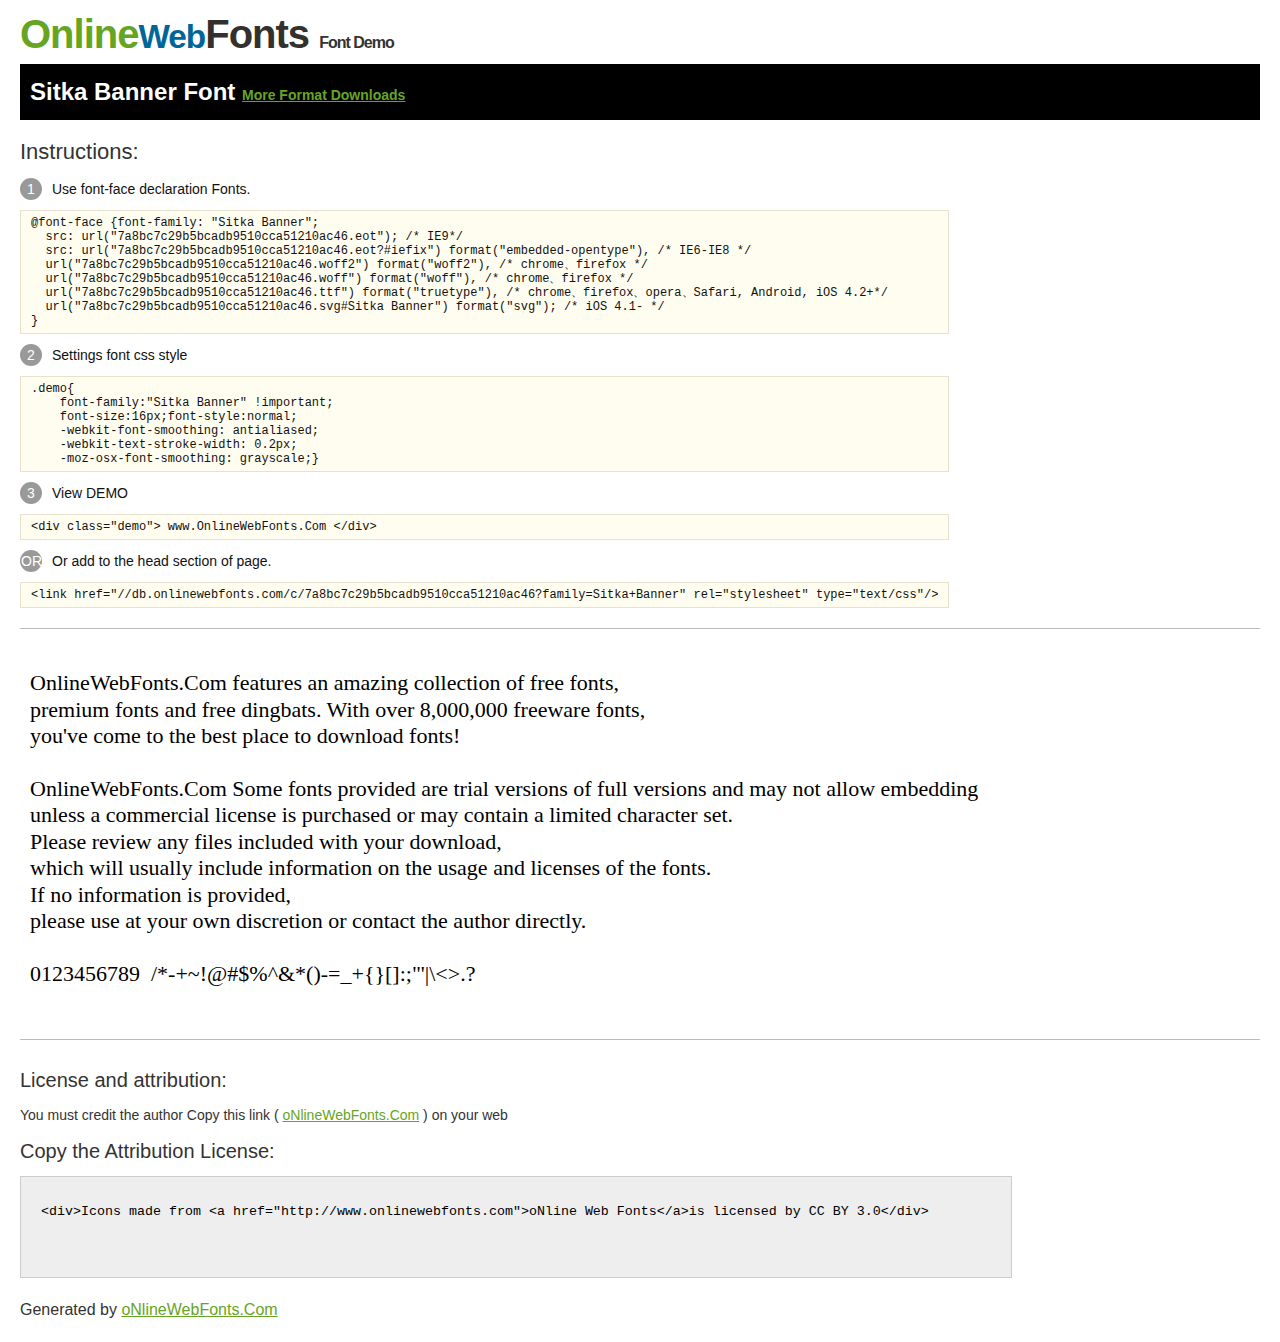
<file: final progect/@font-face/Demo.html>
<!DOCTYPE html>
<html>
<head>
<meta charset="utf-8"/>
<title>Sitka Banner Font - OnlineWebFonts.COM</title>
<style type="text/css">
@font-face {font-family: "Sitka Banner";
  src: url("7a8bc7c29b5bcadb9510cca51210ac46.eot"); /* IE9*/
  src: url("7a8bc7c29b5bcadb9510cca51210ac46.eot?#iefix") format("embedded-opentype"), /* IE6-IE8 */
  url("7a8bc7c29b5bcadb9510cca51210ac46.woff2") format("woff2"), /* chrome、firefox */
  url("7a8bc7c29b5bcadb9510cca51210ac46.woff") format("woff"), /* chrome、firefox */
  url("7a8bc7c29b5bcadb9510cca51210ac46.ttf") format("truetype"), /* chrome、firefox、opera、Safari, Android, iOS 4.2+*/
  url("7a8bc7c29b5bcadb9510cca51210ac46.svg#Sitka Banner") format("svg"); /* iOS 4.1- */
}
*{margin:0;padding:0;list-style:none;}pre{border:solid 1px #e7e1cd;background-color:#fffdef;overflow:auto;font-size:12px;line-height:14px;margin-top:10px;margin-right:0;margin-bottom:10px;margin-left:0;padding-top:5px;padding-right:10px;padding-bottom:5px;padding-left:10px;}.demo pre{color:#000;line-height: 1.2em;font-family:"Sitka Banner"!important;font-size:22px;background-color:#FFF;border-top-width:0px;border-right-width:0px;border-bottom-width:0px;border-left-width:0px;}body{font-family:sans-serif;line-height:1.5;font-size:16px;padding:20px;color:#333;}:hover,:before,:after{-webkit-transition:all 0.1s ease-in;-moz-transition:all 0.1s ease-in;-ms-transition:all 0.1s ease-in;-o-transition:all 0.1s ease-in;transition:all 0.1s ease-in;}*{-moz-box-sizing:border-box;-webkit-box-sizing:border-box;box-sizing:border-box;margin:0;padding:0;}a{color:#66A523;}h1.logo{font-size:40px;letter-spacing:-1px;margin-top:-16px;}h1.logo strong{font-size:16px;font-family:sans-serif;color:#333;}h1.logo a{color:#34302d;text-decoration:none;}h1.logo a span{color:#66A523;}h1.logo a small{color:#006699;}.info{float:left;font-size:14px;margin-top:15px;}.info ul{margin-left:0px;color:#111;margin-bottom:20px;}.info .exs{font-size:12px;color:#666;margin-left:35px;display:block;}.info ul li{margin-top:10px;list-style:none;}.info .numno{color:#fff;border-radius:20px;padding:1px;display:inline-block;width:22px;height:22px;text-align:center;margin-right:10px;background-color:#999999;}.info ul strong{font-weight:normal;color:#000;}.info .inst{font-size:22px;margin-bottom:10px;}.demo{float:left;width:100%;height:auto;border-top-width:1px;border-top-style:solid;border-top-color:#bbb;border-bottom-width:1px;border-bottom-style:solid;border-bottom-color:#bbb;padding-bottom:10px;}.demo .demo_svg{float:left;height:auto;width:100px;margin-right:5px;margin-left:5px;margin-bottom:10px;}.demo .demo_svg i{float:left;height:80px;width:80px;text-align:center;font-size:40px;margin-left:10px;line-height:80px;color:#777;}.demo .demo_svg .code{float:left;height:20px;width:100%;overflow:hidden;text-align:center;line-height:20px;font-size:11px;color:#666;}.demo .demo_svg .txt{float:left;height:20px;width:100%;font-size:11px;text-align:center;white-space:nowrap;overflow:hidden;line-height:20px;}.demo .demo_svg:hover i{font-size:60px;color:#333;}.by{padding-top:15px;float:left;width:100%;margin-top:10px;margin-right:0;margin-bottom:10px;margin-left:0;}.by{margin-bottom:10px;font-size:20px;}.by .attr{font-size:14px;color:#333;padding-top:10px;padding-bottom:10px;}textarea{width:80%;height:auto;border:1px solid #CCC;resize:none;background:#EEE;padding:20px;float:left;margin-top:10px;line-height:30px;}#footer{float:left;width:100%;margin-top:10px;padding-bottom:20px;}h2{background-color:#000;padding-top:10px;padding-bottom:10px;padding-left:10px;color:#FFF;}
</style>
</head>
<body>
<h1 class="logo"> <a href="http://www.onlinewebfonts.com/"> <span>Online</span><small>Web</small>Fonts</a> <strong>Font Demo</strong></h1>
<h2>
Sitka Banner Font <a style="font-size:14px;" href="http://www.onlinewebfonts.com/download/7a8bc7c29b5bcadb9510cca51210ac46" target="_blank">More Format Downloads</a></h2>
<div class="info">
  <div class="inst">Instructions:</div>
  <ul>
    <li>
      <p> <span class="numno">1</span>Use font-face declaration Fonts.<br />
        <span class="exs">
        <pre>
@font-face {font-family: "Sitka Banner";
  src: url("7a8bc7c29b5bcadb9510cca51210ac46.eot"); /* IE9*/
  src: url("7a8bc7c29b5bcadb9510cca51210ac46.eot?#iefix") format("embedded-opentype"), /* IE6-IE8 */
  url("7a8bc7c29b5bcadb9510cca51210ac46.woff2") format("woff2"), /* chrome、firefox */
  url("7a8bc7c29b5bcadb9510cca51210ac46.woff") format("woff"), /* chrome、firefox */
  url("7a8bc7c29b5bcadb9510cca51210ac46.ttf") format("truetype"), /* chrome、firefox、opera、Safari, Android, iOS 4.2+*/
  url("7a8bc7c29b5bcadb9510cca51210ac46.svg#Sitka Banner") format("svg"); /* iOS 4.1- */
}
</pre>
      </span> 
    </li>
    <li>
      <p> <span class="numno">2</span>Settings font css style <br />
      <span class="exs">
<pre>
.demo{
    font-family:"Sitka Banner" !important;
    font-size:16px;font-style:normal;
    -webkit-font-smoothing: antialiased;
    -webkit-text-stroke-width: 0.2px;
    -moz-osx-font-smoothing: grayscale;}
</pre>
      </span> 
    </li>
    <li>
      <p> <span class="numno">3</span>View DEMO <br />
      <span class="exs"><pre>
&lt;div class="demo"&gt; www.OnlineWebFonts.Com &lt;/div&gt;
</pre></span> 
    </li>
    <li>
      <p> <span class="numno">OR</span>Or add to the head section of page. <br />
      <span class="exs"><pre>
&lt;link href="//db.onlinewebfonts.com/c/7a8bc7c29b5bcadb9510cca51210ac46?family=Sitka+Banner" rel="stylesheet" type="text/css"/&gt;
</pre></span> 
    </li>
  </ul>
</div>
<div class="demo">
<pre>

OnlineWebFonts.Com features an amazing collection of free fonts,
premium fonts and free dingbats. With over 8,000,000 freeware fonts, 
you've come to the best place to download fonts! 

OnlineWebFonts.Com Some fonts provided are trial versions of full versions and may not allow embedding 
unless a commercial license is purchased or may contain a limited character set. 
Please review any files included with your download, 
which will usually include information on the usage and licenses of the fonts. 
If no information is provided, 
please use at your own discretion or contact the author directly. 

0123456789  /*-+~!@#$%^&*()-=_+{}[]:;"'|\<>.?

</pre>
</div>

<div class="by">
<div class="by_title">License and attribution:</div>
<div class="attr">You must credit the author Copy this link ( <a href="http://www.onlinewebfonts.com" target="_blank">oNlineWebFonts.Com</a> ) on your web </div><div class="usetitle">Copy the Attribution License:</div>
<textarea onclick="this.focus();this.select();">&lt;div&gt;Icons made from &lt;a href="http://www.onlinewebfonts.com"&gt;oNline Web Fonts&lt;/a&gt;is licensed by CC BY 3.0&lt;/div&gt;</textarea>
</div>
<div id="footer">
    <div>Generated by <a href="http://www.onlinewebfonts.com" target="_blank">oNlineWebFonts.Com</a></div>
</div>
</body>
</html>
</file>
